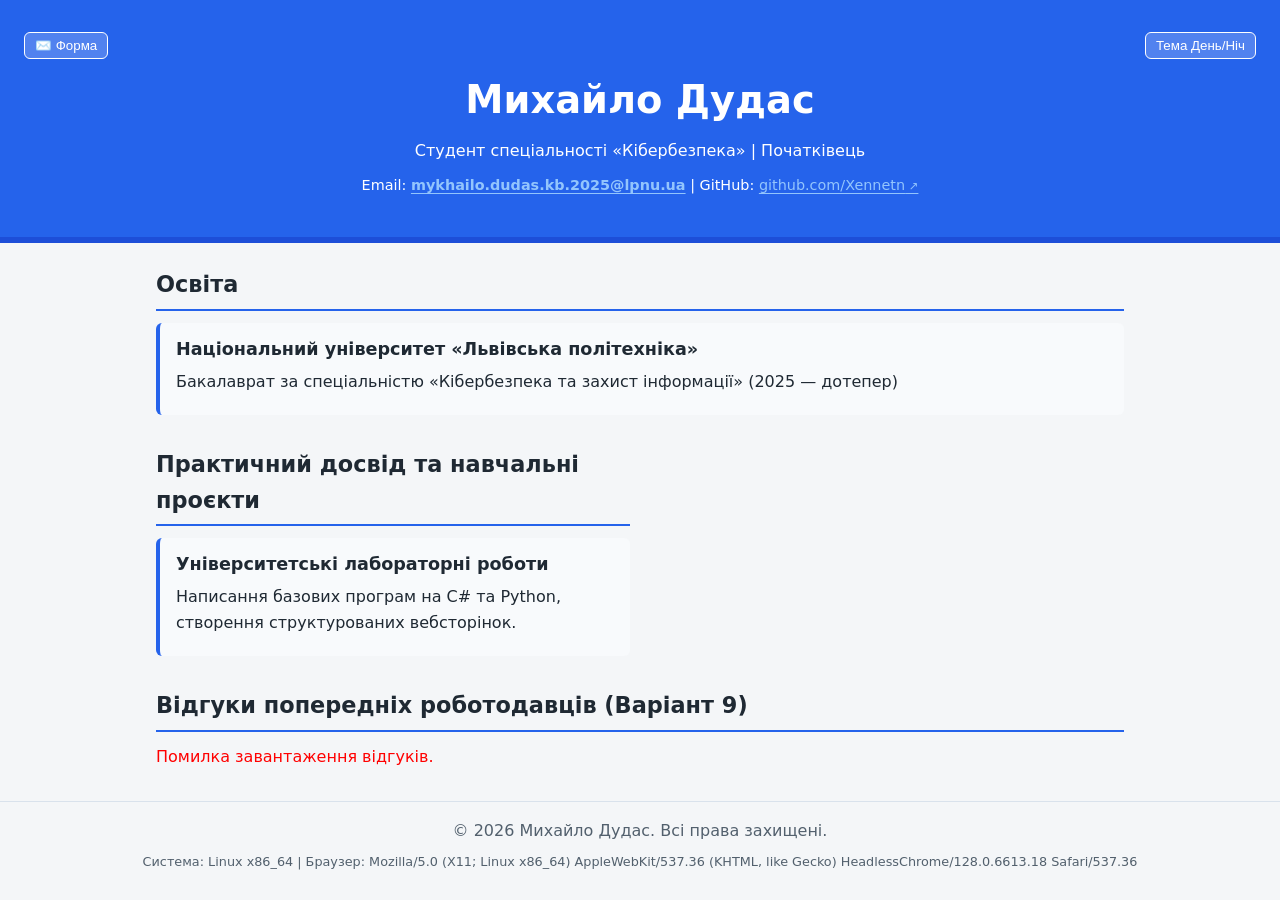
<file: index.html>
<!DOCTYPE html>
<html lang="uk">
<head>
  <meta charset="UTF-8">
  <meta name="viewport" content="width=device-width, initial-scale=1.0">
  <title>Резюме | Дудас Михайло</title>
  <link rel="stylesheet" href="styles.css">
  <style>
    body.dark-theme { background-color: #0f172a; color: #e2e8f0; }
    body.dark-theme .container { background-color: #1e293b; border-color: #334155; }
    body.dark-theme .cv-article { background-color: #334155; color: #f1f5f9; border-left-color: #6366f1; }
    body.dark-theme footer { background-color: #0f172a; color: #94a3b8; }
    .modal-overlay { display: none; position: fixed; top: 0; left: 0; width: 100%; height: 100%; background: rgba(0,0,0,0.6); justify-content: center; align-items: center; z-index: 1000; }
    .modal-box { background: #fff; padding: 25px; border-radius: 12px; width: 90%; max-width: 420px; position: relative; color: #1e293b; }
    .modal-box input, .modal-box textarea { width: 100%; padding: 8px 10px; margin: 6px 0 12px 0; border: 1px solid #cbd5e1; border-radius: 6px; box-sizing: border-box; }
    .modal-submit { width: 100%; padding: 10px; background: #4f46e5; color: #fff; border: none; border-radius: 6px; font-weight: bold; cursor: pointer; }
    .close-cross { position: absolute; top: 12px; right: 16px; font-size: 1.5rem; background: none; border: none; cursor: pointer; }
  </style>
</head>
<body>
  <div class="container">
    <header id="main-header" style="position: relative;">
      <div style="display: flex; justify-content: space-between; margin-bottom: 10px;">
        <button id="open-modal-btn" style="padding: 5px 10px; cursor: pointer; border-radius: 6px; border: 1px solid #fff; background: rgba(255,255,255,0.2); color: #fff;">✉️ Форма</button>
        <button id="theme-toggle-btn" style="padding: 5px 10px; cursor: pointer; border-radius: 6px; border: 1px solid #fff; background: rgba(255,255,255,0.2); color: #fff;">Тема День/Ніч</button>
      </div>
      <h1>Михайло Дудас</h1>
      <p>Студент спеціальності «Кібербезпека» | Початківець</p>
      <p style="margin-top: 10px; font-size: 0.9rem;">
        Email: <a href="mailto:mykhailo.dudas.kb.2025@lpnu.ua" style="color: #93c5fd;">mykhailo.dudas.kb.2025@lpnu.ua</a> | 
        GitHub: <a href="https://github.com/Xennetn" target="_blank" rel="noopener noreferrer" style="color: #93c5fd;">github.com/Xennetn</a>
      </p>
    </header>

    <main class="content-area">
      <section class="cv-section">
        <h2>Освіта</h2>
        <article class="cv-article">
          <h3>Національний університет «Львівська політехніка»</h3>
          <p>Бакалаврат за спеціальністю «Кібербезпека та захист інформації» (2025 — дотепер)</p>
        </article>
      </section>

      <section class="cv-section">
        <h2>Практичний досвід та навчальні проєкти</h2>
        <article class="cv-article">
          <h3>Університетські лабораторні роботи</h3>
          <p>Написання базових програм на C# та Python, створення структурованих вебсторінок.</p>
        </article>
      </section>

      <section class="cv-section">
        <h2>Відгуки попередніх роботодавців (Варіант 9)</h2>
        <div id="reviews-container">Завантаження відгуків...</div>
      </section>
    </main>

    <footer>
      <p>&copy; 2026 Михайло Дудас. Всі права захищені.</p>
      <p id="system-info" style="font-size: 0.8rem; margin-top: 6px;"></p>
    </footer>
  </div>

  <div id="contact-modal" class="modal-overlay">
    <div class="modal-box">
      <button id="close-modal-btn" class="close-cross">&times;</button>
      <h3 style="margin-top: 0;">Форма зворотного зв'язку</h3>
      <form action="https://formspree.io/f/xppprdvj" method="POST">
        <label>Ім'я:</label>
        <input type="text" name="name" required placeholder="Ваше ім'я">
        <label>Email:</label>
        <input type="email" name="_replyto" required placeholder="email@example.com">
        <label>Номер телефону:</label>
        <input type="tel" name="phone" placeholder="+380...">
        <label>Повідомлення:</label>
        <textarea name="message" rows="3" required placeholder="Повідомлення..."></textarea>
        <button type="submit" class="modal-submit">Надіслати</button>
      </form>
    </div>
  </div>

  <script src="script.js"></script>
</body>
</html>
</file>
<file: styles.css>
/* 1. Змінні та скидання */
:root {
  --color-bg: #f4f6f8;
  --color-card: #ffffff;
  --color-text: #1f2933;
  --color-accent: #2563eb;
  --color-accent-dark: #1d4ed8;
  --color-muted: #52606d;
  --radius: 10px;
}

*,
*::before,
*::after {
  box-sizing: border-box;
}

/* 2. Селектори тегів */
body {
  margin: 0;
  padding: 0;
  font-family: system-ui, -apple-system, "Segoe UI", Roboto, sans-serif;
  line-height: 1.6;
  color: var(--color-text);
  background: var(--color-bg);
}

h1 { margin: 0 0 8px; font-size: 2.4rem; }

h2 {
  margin: 0 0 12px;
  padding-bottom: 6px;
  font-size: 1.4rem;
  border-bottom: 2px solid var(--color-accent);
}

h3 { margin: 0 0 6px; font-size: 1.1rem; }

p { margin: 0 0 8px; }

ul { margin: 0; padding-left: 20px; }

/* 3. Блокова модель: header, main, footer */
header {
  padding: 32px 24px;
  text-align: center;
  color: #ffffff;
  background: var(--color-accent);
  border-bottom: 6px solid var(--color-accent-dark);
}

main {
  max-width: 1000px;
  margin: 24px auto;
  padding: 0 16px;
  display: grid;
  grid-template-columns: 1fr 1fr;
  gap: 20px;
}

footer {
  padding: 16px;
  text-align: center;
  color: var(--color-muted);
  border-top: 1px solid #d9e2ec;
}

/* 4. Grid: першу і останню секцію на всю ширину */
main section:first-child,
main section:last-child {
  grid-column: 1 / -1;
}

/* 5. Селектор класу */
.card {
  padding: 20px;
  margin: 0;
  background: var(--color-card);
  border: 1px solid #d9e2ec;
  border-radius: var(--radius);
  box-shadow: 0 2px 6px rgba(0, 0, 0, 0.06);
}

article {
  margin-bottom: 12px;
  padding: 12px 16px;
  background: #f8fafc;
  border-left: 4px solid var(--color-accent);
  border-radius: 6px;
}

/* 6. Селектор ID */
#contacts {
  display: flex;
  flex-wrap: wrap;
  justify-content: center;
  gap: 8px 16px;
  font-size: 0.95rem;
}

/* 7. Селектори атрибутів */
a[href^="mailto:"] { font-weight: 600; }

a[target="_blank"]::after {
  content: " ↗";
  font-size: 0.8em;
}

/* 8. Псевдокласи */
a {
  color: inherit;
  text-underline-offset: 3px;
}

a:hover { color: #fde68a; }

a:focus-visible {
  outline: 3px solid #fde68a;
  outline-offset: 2px;
}

li:first-child { font-weight: 600; }

article:hover {
  transform: translateX(4px);
  transition: transform 0.2s ease;
}

/* 9. Медіазапит для вузьких екранів */
@media (max-width: 600px) {
  main {
    grid-template-columns: 1fr;
  }

  h1 { font-size: 1.8rem; }

  #contacts {
    flex-direction: column;
    align-items: center;
  }
}
</file>
